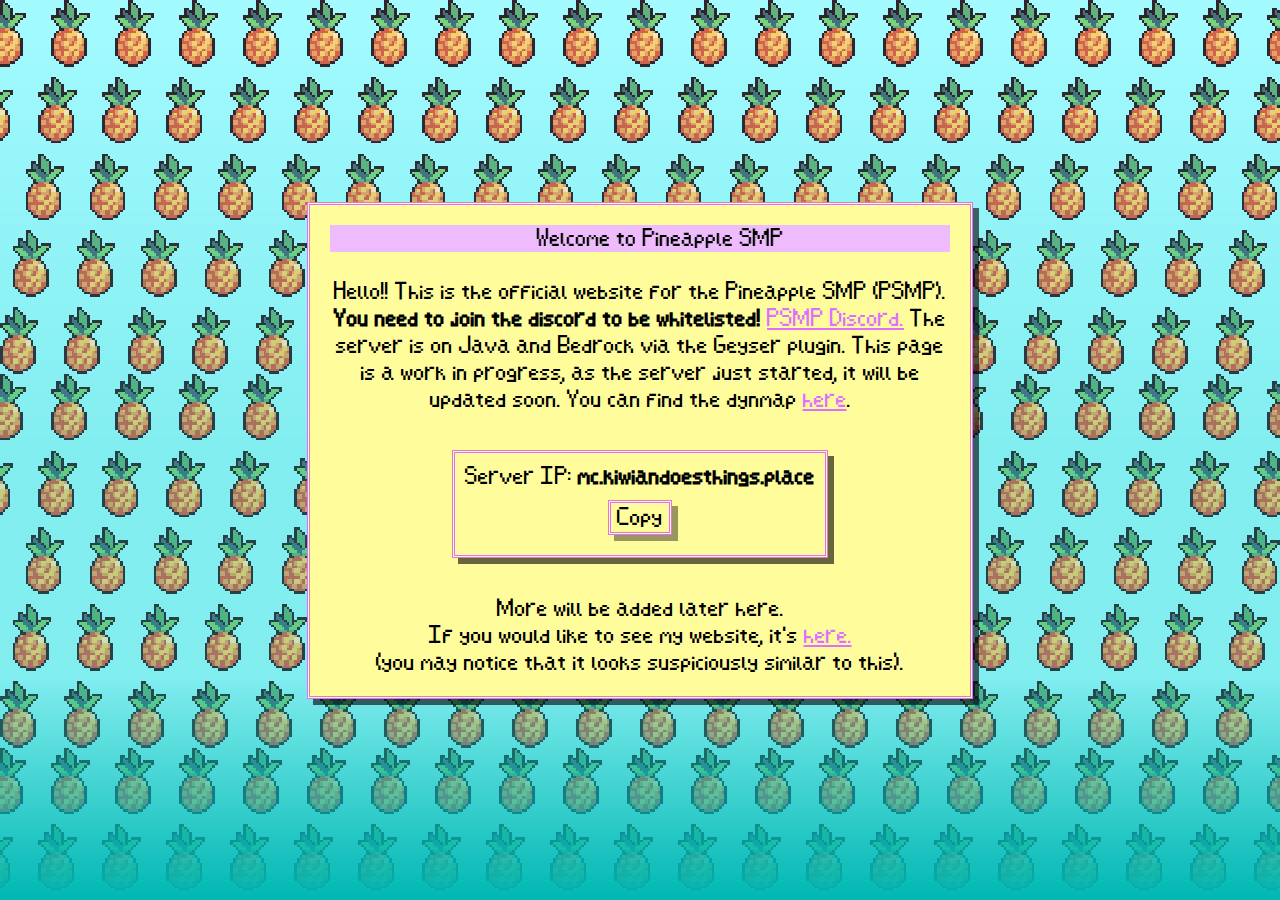
<file: index.html>
<!DOCTYPE html>
<html lang="en">
    <head>
        <meta charset="UTF-8">
        <meta name="viewport" content="width=device-width, initial-scale=1.0">
        <meta http-equiv="X-UA-Compatible" content="ie=edge">
        <title>SMP</title>
        <link rel="icon" href="resources/pixian_icon.ico" type="image/x-icon">
        <link rel="stylesheet" href="styles.css">
    </head>
    <body style="display: flex; flex-direction: column; justify-content: center; align-items: center; min-height: 100vh; margin: 0;">
        <div class="container text" id="welcome-div-top">
            <marquee class="text" scrollamount="14" behavior="alternate" bgcolor="#eebbfc" onmouseover="this.stop();" onmouseout="this.start();">Welcome to Pineapple SMP</marquee>
            <p class="text" style="text-align: center;">
                Hello!! This is the official website for the Pineapple SMP (PSMP). <strong>You need to join the discord to be whitelisted!</strong>
                <a href="https://discord.gg/nxhdtEW6f5">PSMP Discord.</a>
                
                The server is on Java and Bedrock via the Geyser plugin.

                This page is a work in progress, as the server just started, it will be updated soon.

                You can find the dynmap <a href="http://mc.kiwiandoesthings.place:8024/">here</a>.
            </p>
            <br>
            <div class="container text" style="text-align: center; max-width: fit-content; margin: auto;">
                Server IP:
                <strong id="ip-text">mc.kiwiandoesthings.place</strong><br>
                <button class="button text" id="copyButton">Copy</button>
            </div>
            <br>
            <p class="text" style="text-align: center;">
                More will be added later here.
                <br>
                If you would like to see my website, it's <a href="https://kiwiandoesthings.place">here.</a> <br>(you may notice that it looks suspiciously similar to this).
            </p>
        </div>
        <script src="scripts.js"></script>
    </body>
</html>
</file>
<file: styles.css>
body {
    background-image: linear-gradient(rgba(0, 183, 179, 0.0), rgba(0, 183, 179, 0.1), rgba(0, 183, 179, 0.2), rgba(0, 183, 179, 0.2), rgba(0, 183, 179, 1.0)), url('resources/pineapple_tile.png');
    background-position: 0px 0px;
    background-size: 10%;
    background-repeat: repeat;
    image-rendering: pixelated;
}

.nav-button, .button, a, a:-webkit-any-link {
}

a:link {
  color: #e06fff;
}

a:visited {
  color: #a386fa;
}

a:hover {
  color: #eebbfc;
}

a.nav-button {
  color: black;
}

img {
  object-fit: contain;
  width: 100%;
  height: 100%;
}

.container {
  border: 3px double #e06fff;
  padding: 10px 10px;
  box-shadow: 6px 6px 0px 0px rgba(0, 0, 0, 0.6);
  background-color: #fffc9c;
  max-width: 95vw;
}

.sub-container {
  background-color: #fffc9c;
  max-width: 95%;
}

.text {
  margin: 10px 10px;
  font-size: 24px;
  font-family: "PixiFontBDF", "PixiFontTTF", "Rockwell", "Arial";
}

.button {
  border: 3px double #e06fff;
  box-shadow: 6px 6px 0px 0px rgba(0, 0, 0, 0.4);
  background-color: #fffc9c;
  cursor: pointer;
}

.button:hover {
  box-shadow: 8px 8px 0px 0px rgba(0, 0, 0, 0.6);
}

.input {
  border: 3px double #e06fff;
  box-shadow: 6px 6px 0px 0px rgba(0, 0, 0, 0.4);
  background-color: #fffc9c;
  cursor: text;
  text-align: center;
}

.input:focus {
  border: 3px double #a386fa;
  outline: none;
  box-shadow: 8px 8px 0px 0px rgba(0, 0, 0, 0.6);
}

.input:hover {
  box-shadow: 8px 8px 0px 0px rgba(0, 0, 0, 0.6);
}

.site-button {
  width: 88px;
  height: 31px;
  display: table-row;
}

.center-content {
  display: flex;
  flex-direction: column;
  justify-content: center;
  text-align: center;
}

#welcome-div-top {
  margin: 15px auto;
  width: 50%;
  max-width: 90%;
  min-width: 50%;
  background-color: #fffc9c;
}

#welcome-div-bottom {
  margin: 0 auto;
}

#navbar {
  display: flex;
  justify-content: center;
  align-items: center;
}

.nav-button {
  display: flex;
  justify-content: center;
  align-items: center;
  background: linear-gradient(to top left, #42fda6, #4fa5a8);
  width: 15vw;
  padding: 10px 0px;
  font-size: clamp(16px, 2vw, 32px);
  text-decoration: none;
  text-shadow: 2px 2px 0px rgba(0, 0, 0, 0.2);
  flex-shrink: 1;
}

.nav-selected {
  box-shadow: 8px 8px 0px 0px rgba(0, 0, 0, 0.6);
  text-decoration: underline;
  margin-top: 0px;
}

.blog-title {
  text-align: center;
  font-size: 32px;
  margin: 0px 4px;
}

.blog-date {
  text-align: right;
  margin: 0px 0px;
  font-size: 16px;
}

#banner-container {
  width: inherit;
  overflow: hidden;
  position: relative;
}

#banner {
  width: 100%;
  height: 100%;
  object-fit: cover;
  object-position: top;
}

#gallery {
  display: block;
}

#gallery-fixer {
  border: 1px dashed black;
  display: flex;
  background: #8ea7a7;
  flex-wrap: wrap;
}

.gallery-image {
  max-width: 20%;
}

@font-face {
    font-family: 'PixiFontBDF';
    src: url('resources/PixiFont.bdf') format('bdf');
}

@font-face {
    font-family: 'PixiFontTTF';
    src: url('resources/PixiFont.ttf') format('truetype');
}

table {
  width: 100%;
  border-collapse: collapse;
  margin: 20px 0;
}
        
th, td {
  padding: 12px;
  text-align: left;
  border-bottom: 1px solid #ddd;
}

.site-button-container {
  display: flex;
  flex-wrap: wrap;
  height: fit-content;
}

.site-button {
  flex: 0 0 auto;
  align-items: center;
  justify-content: center;
}

/* Absolute css fuckery */

.site-button > div > div {
  display: none;
}

.site-button > div > a {
  display: inline-block;
}
</file>
